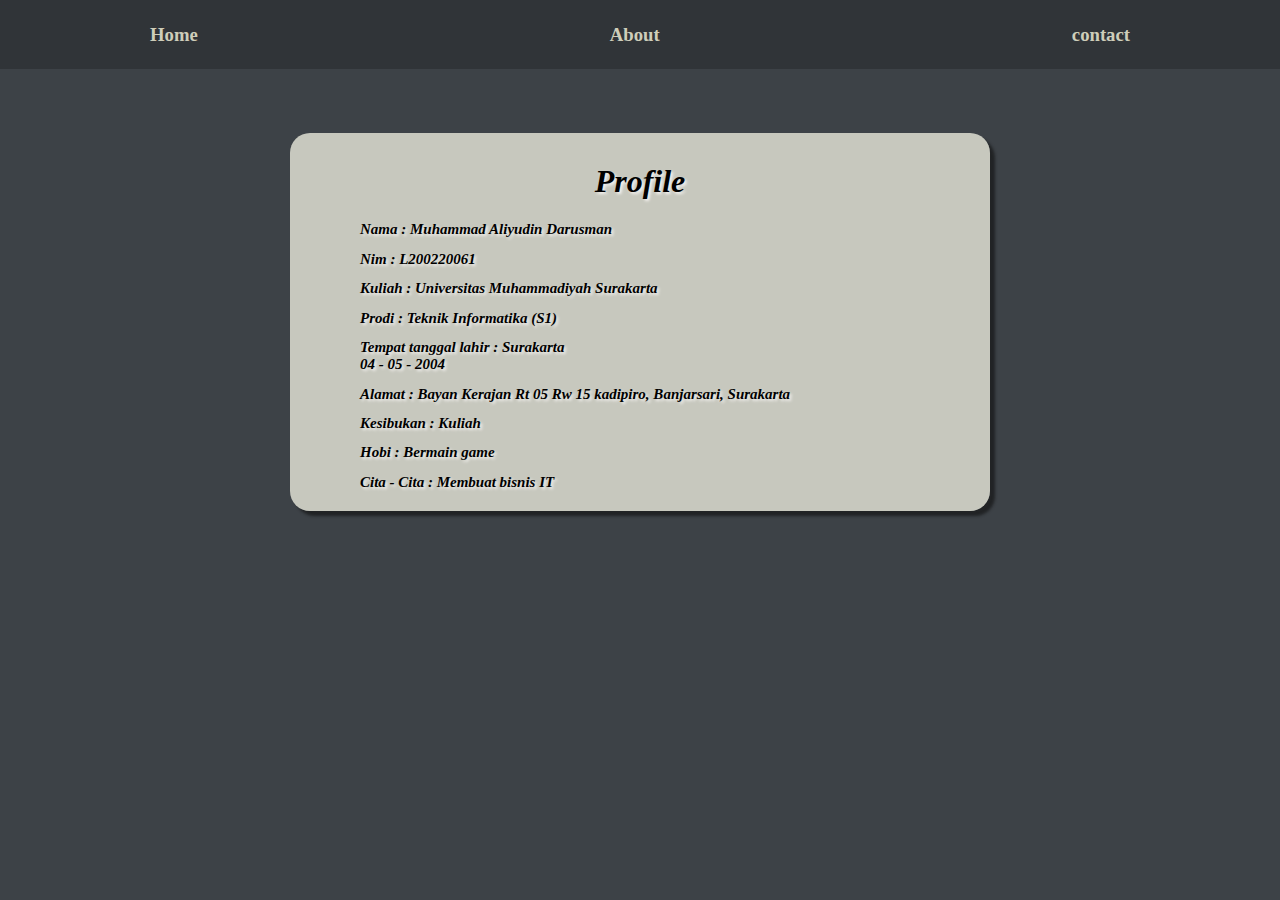
<file: index.html>
<!DOCTYPE html>
<html lang="en">
<head>
    <meta charset="UTF-8">
    <meta name="viewport" content="width=device-width, initial-scale=1.0">
    <title>Data Profile</title>
    <link rel="shortcut icon" href="image/logo.png" type="image/x-icon">
   <link rel="stylesheet" href="style.css">
</head>
<body>

    <nav class="navbar">
        <a href="index.html"><h3>Home</h3></a>
        <a href="halaman2.html"><h3>About</h3></a>
        <a href="halaman3.html"><h3>contact</h3></a>
    </nav>
<div class="card">
<h1 align="center">Profile</h1>
<ul align="left" width="60%">
<h2>Nama : Muhammad Aliyudin Darusman</h2>
<h2>Nim : L200220061</h2>
<h2>Kuliah : Universitas Muhammadiyah Surakarta</h2>
<h2>Prodi : Teknik Informatika (S1)</h2>
<h2>Tempat tanggal lahir : Surakarta <br>04 - 05 - 2004</h2>
<h2>Alamat : Bayan Kerajan Rt 05 Rw 15 kadipiro, Banjarsari, Surakarta</h2>
<h2>Kesibukan : Kuliah</h2>
<h2>Hobi : Bermain game</h2>
<h2>Cita - Cita : Membuat bisnis IT</h2>
</ul>
</div>
</body>
</html>
</file>
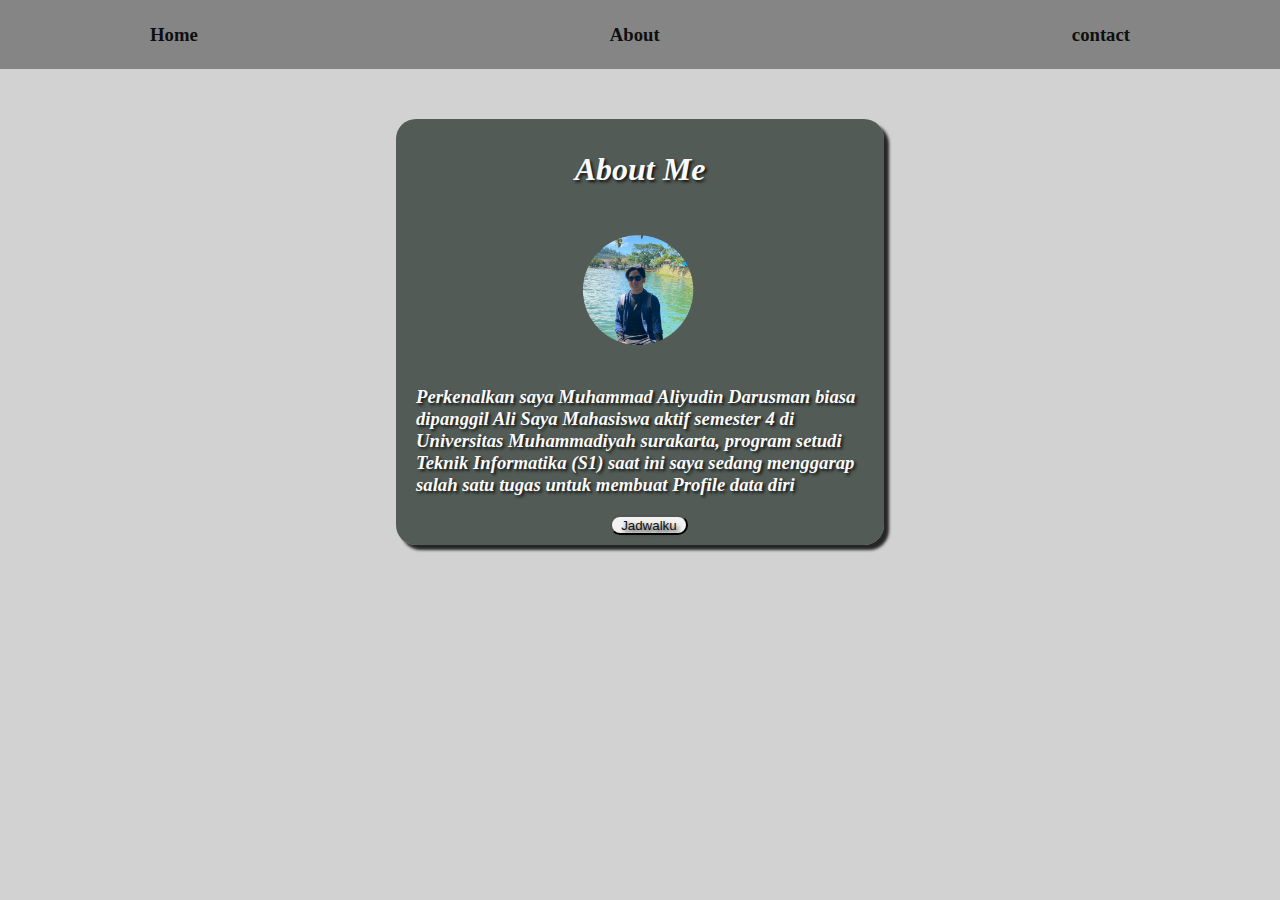
<file: halaman2.html>
<!DOCTYPE html>
<html lang="en">
<head>
    <meta charset="UTF-8">
    <meta name="viewport" content="width=device-width, initial-scale=1.0">
    <title>About</title>
    <link rel="shortcut icon" href="image/logo.png" type="image/x-icon">
   <link rel="stylesheet" href="style2.css">
</head>
<body>
    <nav class="navbar">
        <a href="index.html"><h3>Home</h3></a>
        <a href="halaman2.html"><h3>About</h3></a>
        <a href="halaman3.html"><h3>contact</h3></a>
    </nav>
    <div class="card">
    <h1 align="center">About Me</h1>
    <img align="center" class="foto" src="/image/gambar.png" >
    <h3 >
    Perkenalkan saya Muhammad Aliyudin Darusman biasa dipanggil Ali
    Saya Mahasiswa aktif semester 4 di Universitas Muhammadiyah  
    surakarta, program setudi Teknik Informatika (S1) saat ini saya 
    sedang menggarap salah satu tugas untuk membuat Profile data diri 
    </h3>
    <div class="btn">
   <a href="https://jadwalku-woad.vercel.app/"><button target="_blank" type="button">Jadwalku</button></a>
    </div>
</div>
  
</body>
</html>
</file>
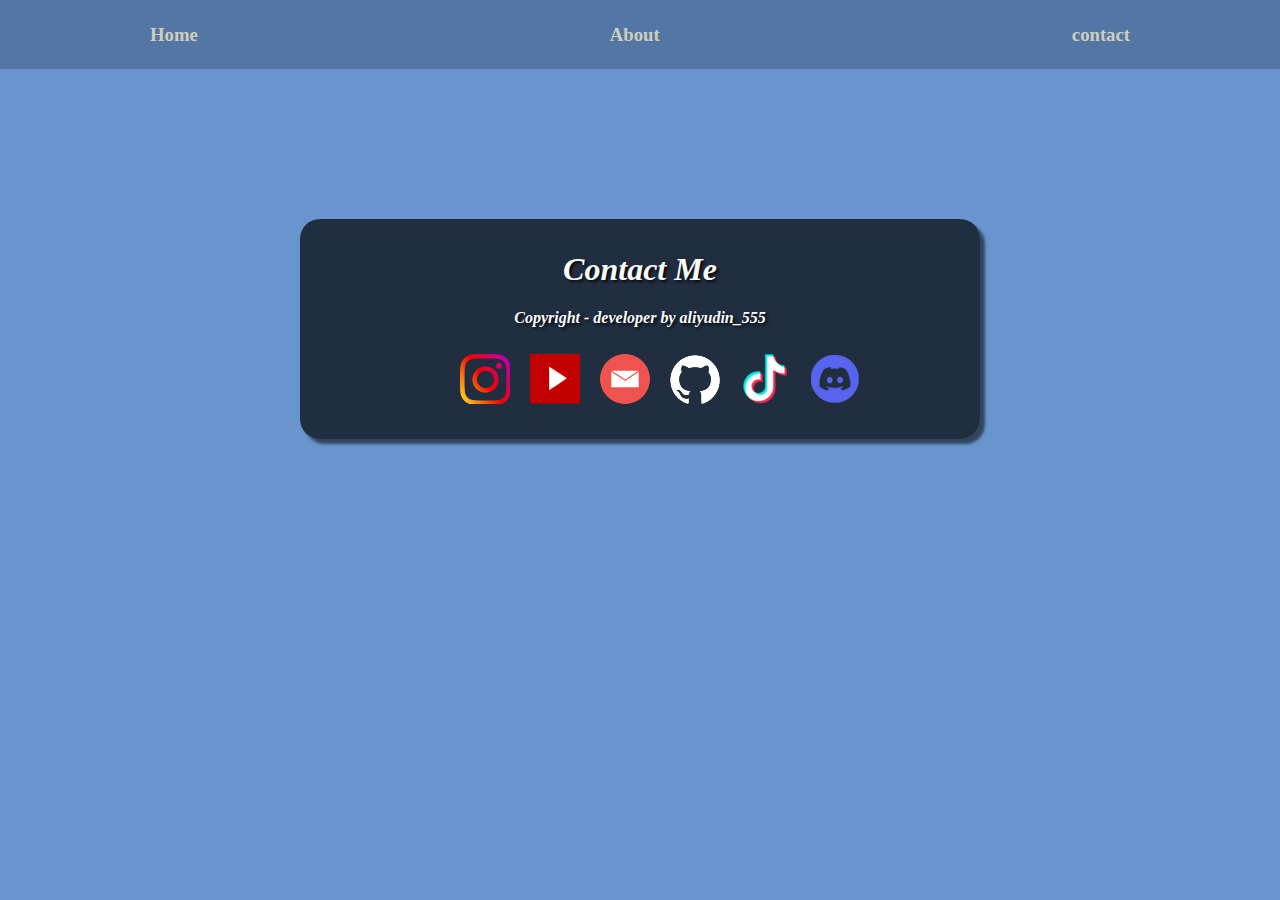
<file: halaman3.html>
<!DOCTYPE html>
<html lang="en">
<head>
    <meta charset="UTF-8">
    <meta name="viewport" content="width=device-width, initial-scale=1.0">
    <title>Contact</title>
    <link rel="shortcut icon" href="image/logo.png" type="image/x-icon">
    <link rel="stylesheet" href="style3.css">
</head>
<body>
    <nav class="navbar">
        <a href="index.html"><h3>Home</h3></a>
        <a href="halaman2.html"><h3>About</h3></a>
        <a href="halaman3.html"><h3>contact</h3></a>
    </nav>  
    <div class="card">
    <h1 align="center">Contact Me</h1>
    <h4 align="center">Copyright - developer by aliyudin_555</h4>
    <div class="sosmed">
    <ul align="center">
        <a href="https://www.instagram.com/aliyudin_555/"> <img src="/image/igcolor.png"></a>
        <a href="https://www.youtube.com/channel/UCPZ_mttD-Yt2kyrRgbiaF6w"><img src="/image/ytcolor.png"></a>
        <a href="mailto:aliyudinda@gamil.com"><img src="/image/emailcolor.png" ></a>
        <a href="https://github.com/Aliyudin555"><img src="/image/githubcolor.png" ></a>
        <a href="https://www.tiktok.com/@aliyudin_555"><img src="/image/tiktok.png"></a>
        <a href="https://discord.gg/9ppeQqhn"><img src="/image/discord.png"></a>
    </ul>
</div>
</div>
</body>
</html>
</file>
<file: style.css>
body {
    background-color: #141a20d2;
    margin: 0;
}
.navbar{
    display: flex;
    text-align: center;
    box-sizing: border-box;
    justify-content: space-between;
    background-color: rgba(0, 0, 0, 0.205);
    padding: 5px 150px;
}
.navbar a{
    text-decoration: none;
    color: rgb(206, 206, 186);
    transition: 1s;
}
.navbar a:hover{
    color: black;
    transform: scale(120%);
}
.card{
    margin:  5% auto;
    width: 50%;
    padding: 8px 30px;
    color: rgb(0, 0, 0);
    text-shadow: 2px 2px 3px #fffdfdd2;
    background-color: rgba(201, 202, 192, 0.993);
    box-shadow: 5px 5px 3px #0d0d0e96;
    text-align: left;
    border-radius: 20px;
    font-style: oblique;
    transition: 1s;

}
.card:hover{
    transform: scale(90%);
}
ul{
width: 100%;
font-size: 10px;
}

@media (max-width: 767px) {
    .card{
        margin: 100px auto;
        width: 80%;
        font-size: 8px;
    }
    .navbar{
        padding: 5px 50px;
    }
}
@media (max-width: 467px){
    .foto{
        display: flex;
        position: relative;
        left:-4.4rem;  
    }
    .navbar{
        padding: 5px 50px;
    }
    .card{
        margin: 100px auto;
        width: 80%;
        font-size: 8px;
    }
}
</file>
<file: style2.css>
body {
    background-color: #0000002d;
    margin: 0%;
}
.navbar{
    display: flex;
    text-align: center;
    box-sizing: border-box;
    justify-content: space-between;
    background-color: rgba(0, 0, 0, 0.363);
    padding: 5px 150px;
}
.navbar a{
    text-decoration: none;
    color: rgb(15, 15, 15);
    transition: 1s;

}
.navbar a:hover{
    color: rgb(218, 215, 215);
    transform: scale(120%);
}
.card{
    margin:  50px auto;
    width: 35%;
    padding: 10px 20px;
    color: rgb(250, 250, 250);
    text-shadow: 2px 2px 3px #030303d2;
    background-color: rgba(24, 37, 29, 0.692);
    box-shadow: 5px 5px 3px #0d0d0ede;
    text-align: left;
    border-radius: 20px;
    font-style: oblique;
    transition: 1s;
}
img{
    margin: 5% 26%;
    width: 45%;  
}
.btn:hover{
    transform: scale(110%);
}
.btn{
    margin: 0% auto;
    width: 50%;
    transition: 1s;
    display:flex ;
    justify-content: center;
    align-items: center;
}
button {
    font-family: 'Trebuchet MS', 'Lucida Sans Unicode', 'Lucida Grande', 'Lucida Sans', Arial, sans-serif;
    color: rgb(16, 15, 15);
    text-shadow: 2px 3px 4px #151515ef;
    background: #ffffffeb;
    padding: 1% 15%;
    border-radius: 80px;
    cursor: pointer;
}


@media (min-width: 768px) and (max-width: 991px) {
    .navbar{
        padding: 5px 50px;
    }
   
    .card{
        margin: 100px auto;
        width: 80%;
        font-size: 20px;
    }
}
@media (max-width: 767px) {
    .navbar{
        padding: 5px 50px;
    }

    .card{
        margin: 50% auto;
        width: 50%;
        font-size: 15px;
    }
}
@media (max-width: 467px){
   
    .navbar{
        padding: 5px 50px;
    }

    .card{
        margin: 100px auto;
        width: 80%;
        font-size: 15px;
    }
    btn{
        margin: 0px auto;
        width: 50%;
    }
}
</file>
<file: style3.css>
body {
    background-color: #497ec4d2;
    margin: 0%;
}
.navbar{
    display: flex;
    text-align: center;
    box-sizing: border-box;
    justify-content: space-between;
    background-color: rgba(0, 0, 0, 0.205);
    padding: 5px 150px;
}
.navbar a{
    text-decoration: none;
    color: rgb(206, 206, 186);
    transition: 1s;

}
.navbar a:hover{
    color: black;
    transform: scale(120%);
}
.card{
    margin:  150px auto;
    width: 50%;
    padding: 10px 20px;
    color: rgb(250, 250, 250);
    text-shadow: 2px 2px 3px #000000d2;
    background-color: rgba(0, 0, 0, 0.692);
    box-shadow: 5px 5px 3px #0d0d0e96;
    text-align: left;
    border-radius: 20px;
    font-style: oblique;
    transition: 1s;
}
a img{
    transition: 1s;
    padding: 5px 8px;
}
a img:hover{
    transform: scale(85%);
    box-shadow: 3px 5px 3px #de9999d2;
}
@media (min-width: 768px) and (max-width: 991px) {
    .navbar{
        padding: 5px 50px;
    } 
    .card{
        width: 70%;
    }
    a img{
        padding: 10px 8px;
        
    }
}
@media (max-width: 767px) {
    .navbar{
        padding: 5px 50px;
    }
    .card{
        width: 70%;
    }
    a img{
        padding: 10px 8px;
        
    }
}
@media (max-width: 467px){
    .navbar{
        padding: 5px 50px;
    }
    .card{
        width: 70%;
    }
    a img{
        padding: 10px 8px;
        
    }
}
</file>
